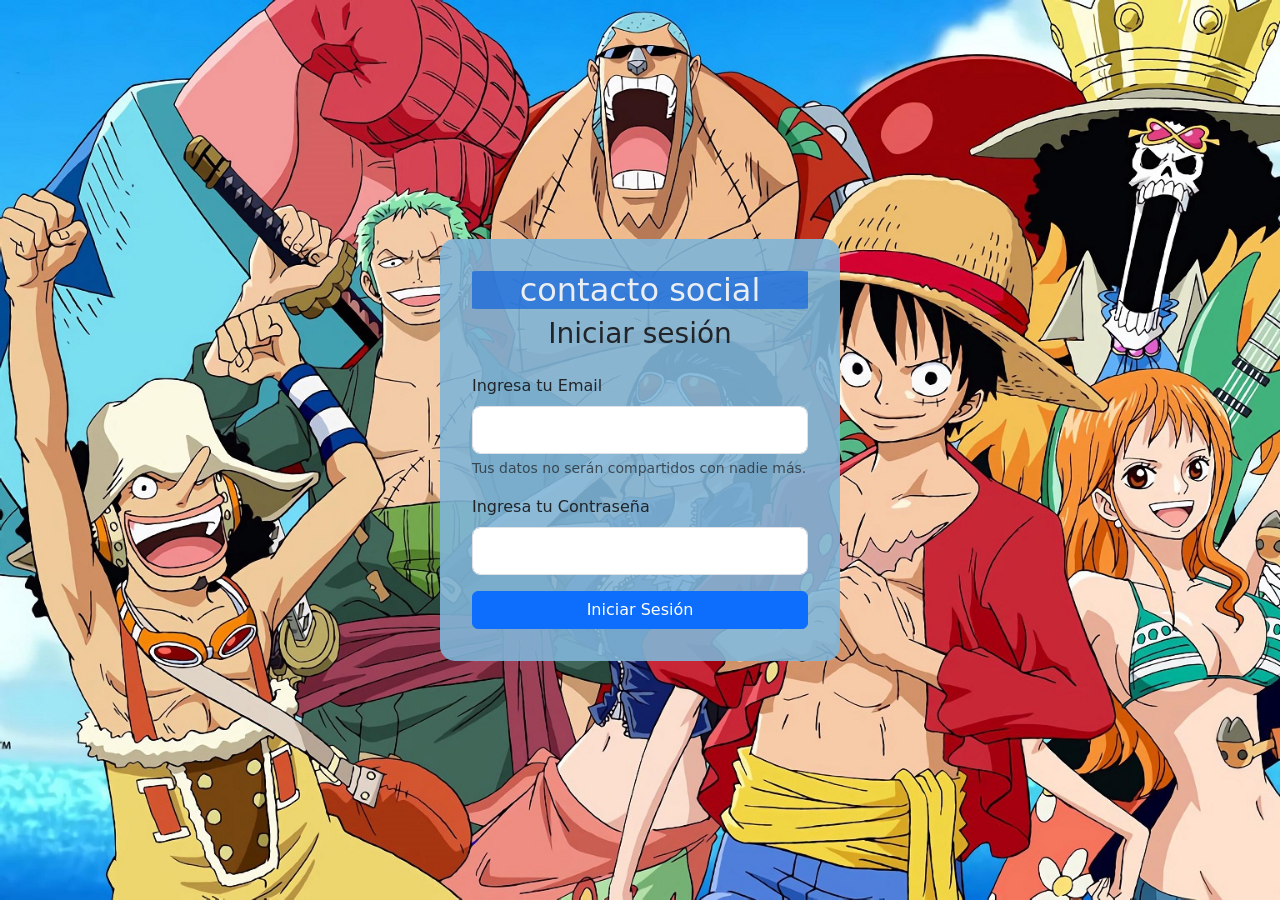
<file: index.html>
<!DOCTYPE html>
<html lang="es">

<head>
    <meta charset="UTF-8">
    <meta name="viewport" content="width=device-width, initial-scale=1.0">
    <title>inicio</title>
    <link href="https://cdnjs.cloudflare.com/ajax/libs/bootstrap/5.3.0/css/bootstrap.min.css" rel="stylesheet">
    <link rel="stylesheet" href="style.css">
</head>

<body>
    <div class="contenedorIndex">
   <header class="bg-primary text-white p-3 d-flex justify-content-between align-items-center">

    <div class="d-flex align-items-center gap-2">
        <div class="foto">
        <img src="imagenes/logo.jfif" alt="Logo" width="40" height="40">
        </div>
        <h1 class="h4 mb-0">Contacto Social</h1>
    </div>

    <div class="d-flex align-items-center gap-3">
        <span id="bienvenida"></span>
        <button id="cerrarSesion" class="btn btn-light btn-sm">Cerrar sesión</button>
    </div>
    
</header>
    <br>
    <main class="container mt-4">
        <div class="muro">
        <section class="card p-3 mb-4">
            <textarea name="publicaciones" id="nuevaPublicacion" placeholder="Que estas pensando"></textarea>
            <button type="button" id="publicar" class="btn btn-outline-primary">Publicar</button>

        </section>
        <section>
            <div id="feed"></div>

        </section>
        </div>
    </main>
    <footer>
        <div class="footer">
        <p>© 2026 Mi Sitio Web</p>
        </div>
    </footer>
    <script src="https://cdnjs.cloudflare.com/ajax/libs/bootstrap/5.3.0/js/bootstrap.bundle.min.js"></script>
    <script src="js/app.js"></script>
    </div>
</body>

</html>
</file>
<file: style.css>
body {
    background-color: #bfdad163; /* Un gris muy clarito */
    
}

textarea {
    resize: none;
}
#loginForm {
    background: rgba(128, 181, 216, 0.9); /* blanco con 80% opacidad */
    border: none;
    border-radius: 15px; /* Bordes más redondeados */
    padding: 2rem !important;
    box-shadow: 0 10px 25px #ccb2b200 !important; /* Sombra más suave y profunda */
}
main {
    margin: auto;
    max-width: 700px;
    margin: 0 auto;
    padding: 10px;
}
.foto {
    border-radius: 50%;
    overflow: hidden;
    width: 40px;
    height: 40px;
}
.card {
    border-radius: 12px;
}
textarea {
  field-sizing: content;
  min-height: 100px; /* Un tamaño base inicial */
  max-height: 300px; /* Para que no crezca infinitamente */
  
}
.muro{
    background: rgba(255, 255, 255, 0.8); /* blanco con 80% opacidad */
    border: none;
    border-radius: 15px; /* Bordes más redondeados */
    padding: 2rem !important;
}
p{
    font-size: 0.7rem;
    text-align: justify;
    color: rgb(49, 77, 102);
}
.footer {
  font-size: 0.8rem;
  padding: 5px;
  background-color: #f1f1f1; /* opcional: color de fondo */
  text-align: center;
}
.contactoSLogin {
    text-align: center;
    align-items:normal ;
    color: white;
    font-size: 2rem;
    margin-top: 20px;
    margin-bottom: 20px;
}
.contenedorLogin {
    margin:auto ;
    background-image:url("imagenes/nepec.jpg");
    height: 100vh; /* Para que ocupe toda la altura de la ventana */
    width: 100%;
    background-size: cover;
    height: 100vh; /* Para que ocupe toda la altura de la ventana */
}
.contenedorIndex{
    background-image:url("imagenes/lufy.webp");
    background-size: cover;
    height: 100vh;
}
.nameRd {
    text-align: center;
    background-color: rgba(6, 92, 223, 0.63);
    color: rgba(240, 242, 243, 0.973);
    font-size: 32px;
    
    border-radius: 2%;
}
footer {
    position: fixed;
    bottom: 0;
    width: 100%;
}
</file>
